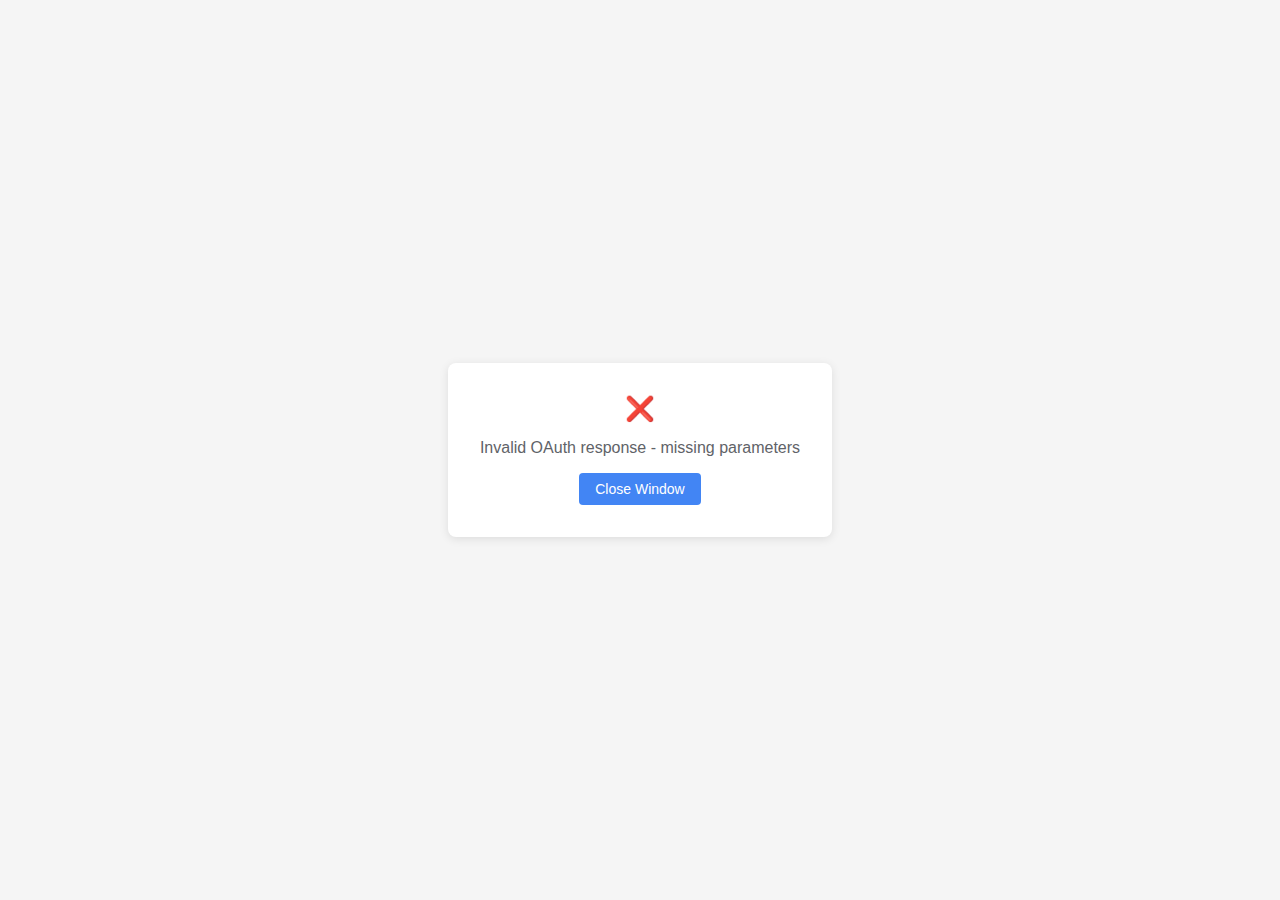
<file: web/auth-callback.html>
<!DOCTYPE html>
<html lang="en">
<head>
    <meta charset="UTF-8">
    <meta name="viewport" content="width=device-width, initial-scale=1.0">
    <title>Google Drive Authentication</title>
    <style>
        body {
            font-family: -apple-system, BlinkMacSystemFont, 'Segoe UI', Roboto, sans-serif;
            display: flex;
            justify-content: center;
            align-items: center;
            min-height: 100vh;
            margin: 0;
            background: #f5f5f5;
        }
        .container {
            text-align: center;
            background: white;
            padding: 2rem;
            border-radius: 8px;
            box-shadow: 0 2px 10px rgba(0,0,0,0.1);
            max-width: 400px;
        }
        .spinner {
            border: 3px solid #f3f3f3;
            border-top: 3px solid #4285f4;
            border-radius: 50%;
            width: 30px;
            height: 30px;
            animation: spin 1s linear infinite;
            margin: 0 auto 1rem;
        }
        @keyframes spin {
            0% { transform: rotate(0deg); }
            100% { transform: rotate(360deg); }
        }
        .success {
            color: #34a853;
            font-size: 24px;
            margin-bottom: 1rem;
        }
        .error {
            color: #ea4335;
            font-size: 24px;
            margin-bottom: 1rem;
        }
        .message {
            color: #5f6368;
            margin-bottom: 1rem;
        }
        .close-btn {
            background: #4285f4;
            color: white;
            border: none;
            padding: 8px 16px;
            border-radius: 4px;
            cursor: pointer;
            font-size: 14px;
        }
        .close-btn:hover {
            background: #3367d6;
        }
    </style>
</head>
<body>
    <div class="container">
        <div id="loading">
            <div class="spinner"></div>
            <div class="message">Completing Google Drive authentication...</div>
        </div>
        
        <div id="success" style="display: none;">
            <div class="success">✅</div>
            <div class="message">Authentication successful!</div>
            <button class="close-btn" onclick="window.close()">Close Window</button>
        </div>
        
        <div id="error" style="display: none;">
            <div class="error">❌</div>
            <div class="message" id="errorMessage">Authentication failed</div>
            <button class="close-btn" onclick="window.close()">Close Window</button>
        </div>
    </div>

    <script>
        // Handle OAuth callback
        document.addEventListener('DOMContentLoaded', function() {
            try {
                // Always handle the callback ourselves in the popup
                handleGoogleDriveCallback();
            } catch (error) {
                console.error('Callback handling error:', error);
                showError('Authentication callback failed: ' + error.message);
            }
        });

        function handleGoogleDriveCallback() {
            const urlParams = new URLSearchParams(window.location.search);
            const code = urlParams.get('code');
            const state = urlParams.get('state');
            const error = urlParams.get('error');
            
            if (error) {
                showError('Google Drive authentication failed: ' + error);
                return;
            }
            
            if (!code || !state) {
                showError('Invalid OAuth response - missing parameters');
                return;
            }
            
            // Verify state
            const storedState = sessionStorage.getItem('googleDriveState');
            if (state !== storedState) {
                showError('Security error: Invalid state parameter');
                return;
            }
            
            // Exchange code for tokens
            exchangeCodeForTokens(code);
        }

        async function exchangeCodeForTokens(code) {
            try {
                const isPublicApp = sessionStorage.getItem('googleDrivePublicApp') === 'true';
                
                let response;
                if (isPublicApp) {
                    // Quick login - use public OAuth app
                    response = await fetch('/api/googledrive/quick-auth-url', {
                        method: 'POST',
                        headers: {
                            'Content-Type': 'application/json',
                        },
                        body: JSON.stringify({
                            code: code
                        })
                    });
                } else {
                    // Custom OAuth - use user credentials
                    const clientID = sessionStorage.getItem('googleDriveClientID');
                    const clientSecret = sessionStorage.getItem('googleDriveClientSecret');
                    const redirectURL = sessionStorage.getItem('googleDriveRedirectURL');
                    
                    if (!clientID || !clientSecret || !redirectURL) {
                        showError('Missing authentication parameters');
                        return;
                    }
                    
                    response = await fetch('/api/googledrive/exchange-token', {
                        method: 'POST',
                        headers: {
                            'Content-Type': 'application/json',
                        },
                        body: JSON.stringify({
                            client_id: clientID,
                            client_secret: clientSecret,
                            redirect_url: redirectURL,
                            code: code
                        })
                    });
                }
                
                if (!response.ok) {
                    throw new Error(`HTTP ${response.status}: ${response.statusText}`);
                }
                
                const tokenData = await response.json();
                
                // Send tokens back to parent window
                if (window.opener) {
                    window.opener.postMessage({
                        type: 'googleDriveTokens',
                        tokens: tokenData
                    }, '*');
                }
                
                showSuccess();
                
            } catch (error) {
                console.error('Token exchange error:', error);
                showError('Failed to exchange code for tokens: ' + error.message);
            }
        }

        function showSuccess() {
            document.getElementById('loading').style.display = 'none';
            document.getElementById('success').style.display = 'block';
            
            // Auto-close after 2 seconds
            setTimeout(() => {
                window.close();
            }, 2000);
        }

        function showError(message) {
            document.getElementById('loading').style.display = 'none';
            document.getElementById('error').style.display = 'block';
            document.getElementById('errorMessage').textContent = message;
        }

        // Listen for messages from parent window
        window.addEventListener('message', function(event) {
            if (event.data.type === 'googleDriveAuthParams') {
                if (event.data.isPublicApp) {
                    sessionStorage.setItem('googleDrivePublicApp', 'true');
                } else {
                    sessionStorage.setItem('googleDriveClientID', event.data.clientID);
                    sessionStorage.setItem('googleDriveClientSecret', event.data.clientSecret);
                    sessionStorage.setItem('googleDriveRedirectURL', event.data.redirectURL);
                }
                sessionStorage.setItem('googleDriveState', event.data.state);
            }
        });
    </script>
</body>
</html>
</file>
